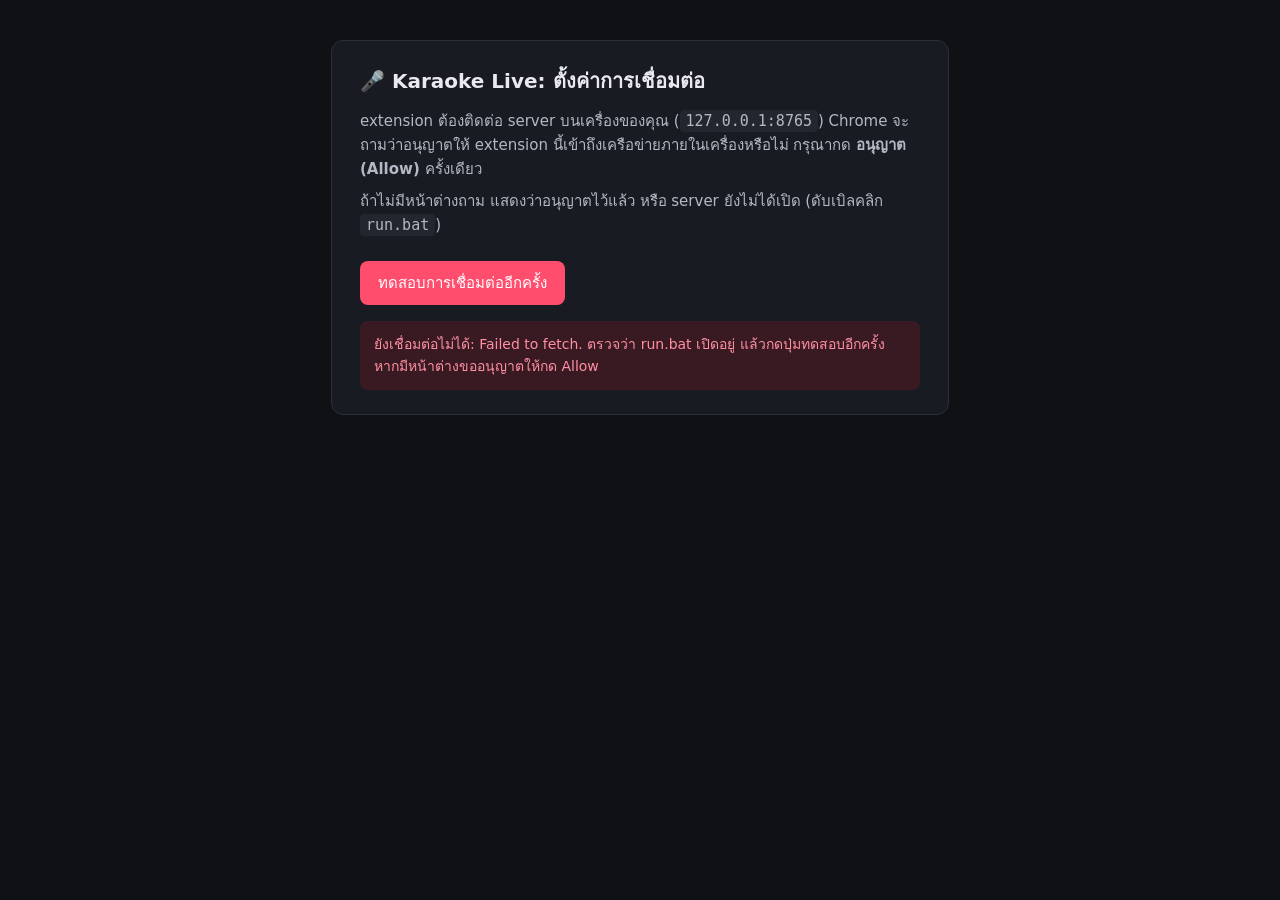
<file: extension/setup.html>
<!doctype html>
<html lang="th">
<head>
<meta charset="utf-8">
<title>Karaoke Live - ตั้งค่าการเชื่อมต่อ</title>
<style>
  body { font: 15px/1.6 system-ui, "Segoe UI", sans-serif; background: #0f1115; color: #e8eaf0; margin: 0; padding: 40px; }
  .card { max-width: 560px; margin: 0 auto; background: #181b22; border: 1px solid #2a2f3a; border-radius: 12px; padding: 24px 28px; }
  h1 { font-size: 20px; margin: 0 0 12px; }
  p { color: #b3b8c4; margin: 8px 0; }
  #result { margin-top: 16px; padding: 12px 14px; border-radius: 8px; background: #22262f; font-size: 14px; }
  #result.ok { background: #16321f; color: #3ddc84; }
  #result.err { background: #3a1a22; color: #ff8fa3; }
  button { background: #ff4d6d; color: #fff; border: 0; border-radius: 8px; padding: 10px 18px; font-size: 15px; cursor: pointer; margin-top: 16px; }
  code { background: #22262f; padding: 2px 6px; border-radius: 4px; }
</style>
</head>
<body>
<div class="card">
  <h1>🎤 Karaoke Live: ตั้งค่าการเชื่อมต่อ</h1>
  <p>extension ต้องติดต่อ server บนเครื่องของคุณ (<code>127.0.0.1:8765</code>) Chrome จะถามว่าอนุญาตให้ extension นี้เข้าถึงเครือข่ายภายในเครื่องหรือไม่ กรุณากด <b>อนุญาต (Allow)</b> ครั้งเดียว</p>
  <p>ถ้าไม่มีหน้าต่างถาม แสดงว่าอนุญาตไว้แล้ว หรือ server ยังไม่ได้เปิด (ดับเบิลคลิก <code>run.bat</code>)</p>
  <button id="retry">ทดสอบการเชื่อมต่ออีกครั้ง</button>
  <div id="result">กำลังทดสอบ...</div>
</div>
<script src="setup.js"></script>
</body>
</html>
</file>
